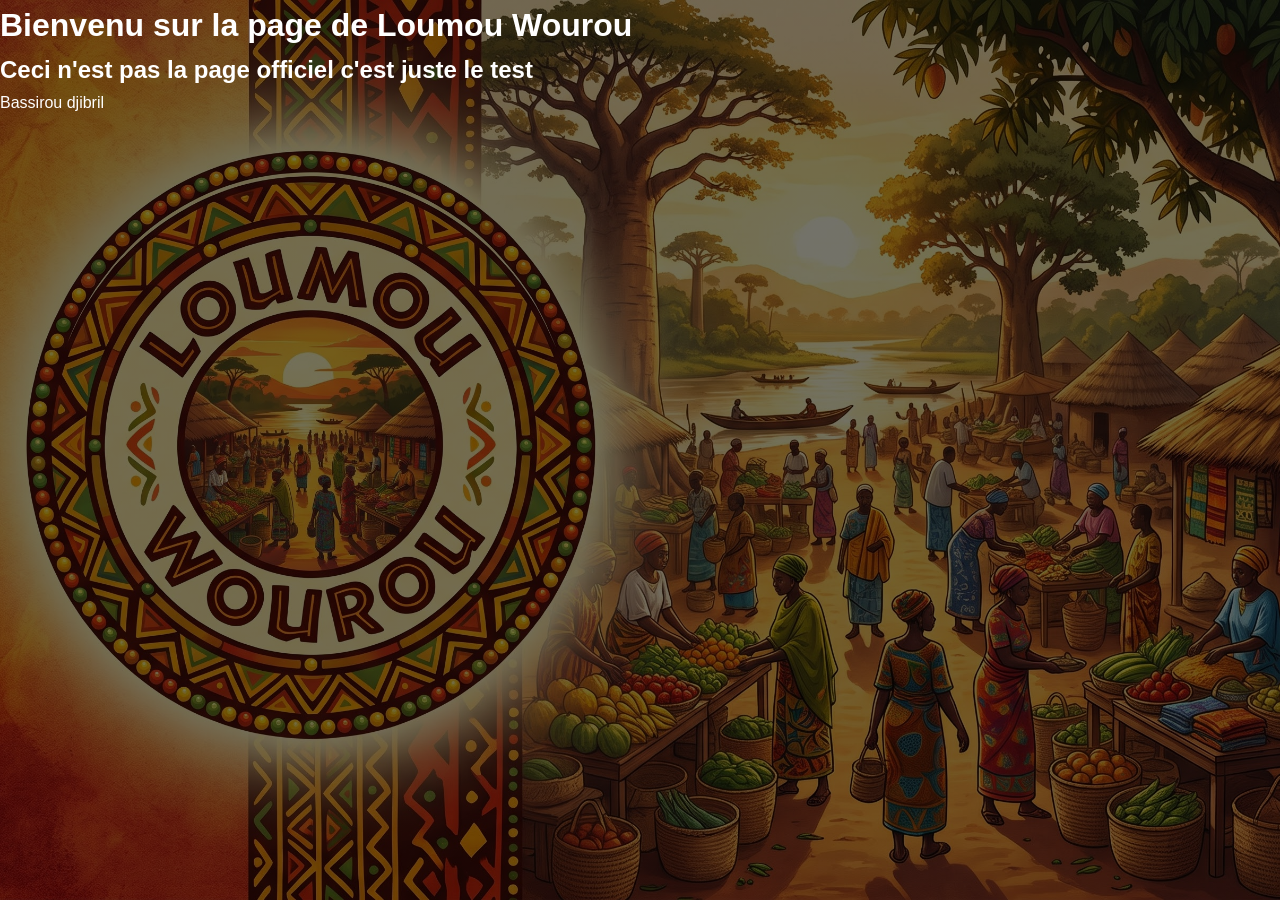
<file: index.html>
<!DOCTYPE html>
<html lang="fr">
<head>
    <meta charset="utf -8">
    <name="viewport" content="width= devices-width, initial sacre=1">
    <title>Loumou Wourou</title>
    <link rel= "stylesheet" href="style.css" >
</head>
<body>
    <header><h1>Bienvenu sur la page de Loumou Wourou</h1>
        <h2>Ceci n'est pas la page officiel c'est juste le test</h2>
    </header>
</body>
<footer>Bassirou djibril</footer>
</html>
</file>
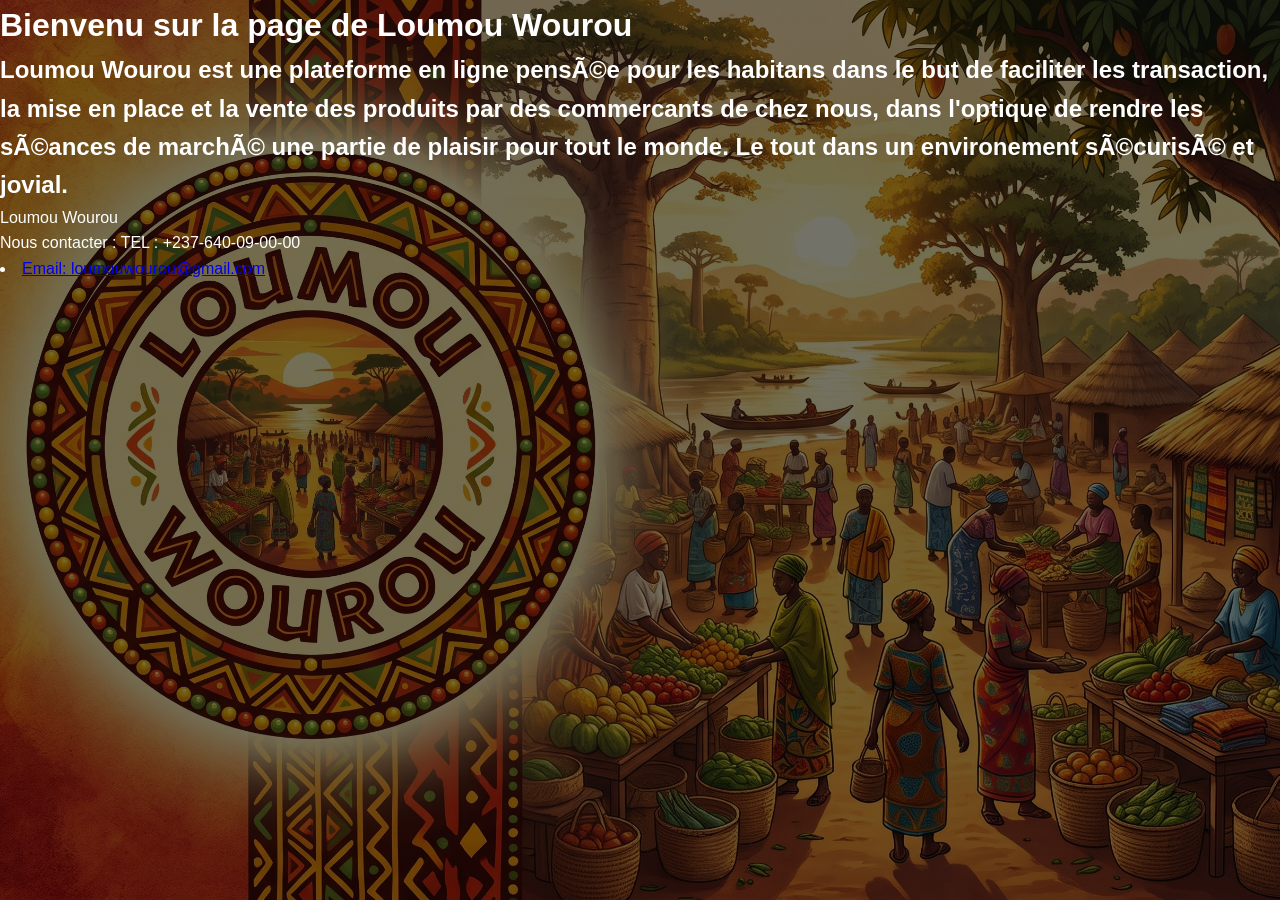
<file: A propos .html>
<!DOCTYPE html>
<html lang="fr">
<head>
    <meta charset="utf -8">
    <name="viewport" content="width= devices-width, initial sacre=1">
    <title>Loumou Wourou</title>
    <link rel= "stylesheet" href="style.css" >
</head>
<body>
    <header><h1>Bienvenu sur la page de Loumou Wourou</h1>
        <p><h2>Loumou Wourou est une plateforme en ligne pensée pour les habitans dans le but de faciliter les transaction, la mise en place
            et la vente des produits par des commercants de chez nous, dans l'optique de rendre les séances de marché une partie de plaisir pour tout le monde. Le tout dans un environement sécurisé et jovial.
        
        </p>
        </h2>
    </header>
</body>
<footer>Loumou Wourou
    <p>Nous contacter :
        TEL : +237-640-09-00-00
        <li><a href="Email">Email: loumouwourou@gmail.com</a></li>
</html>
</file>
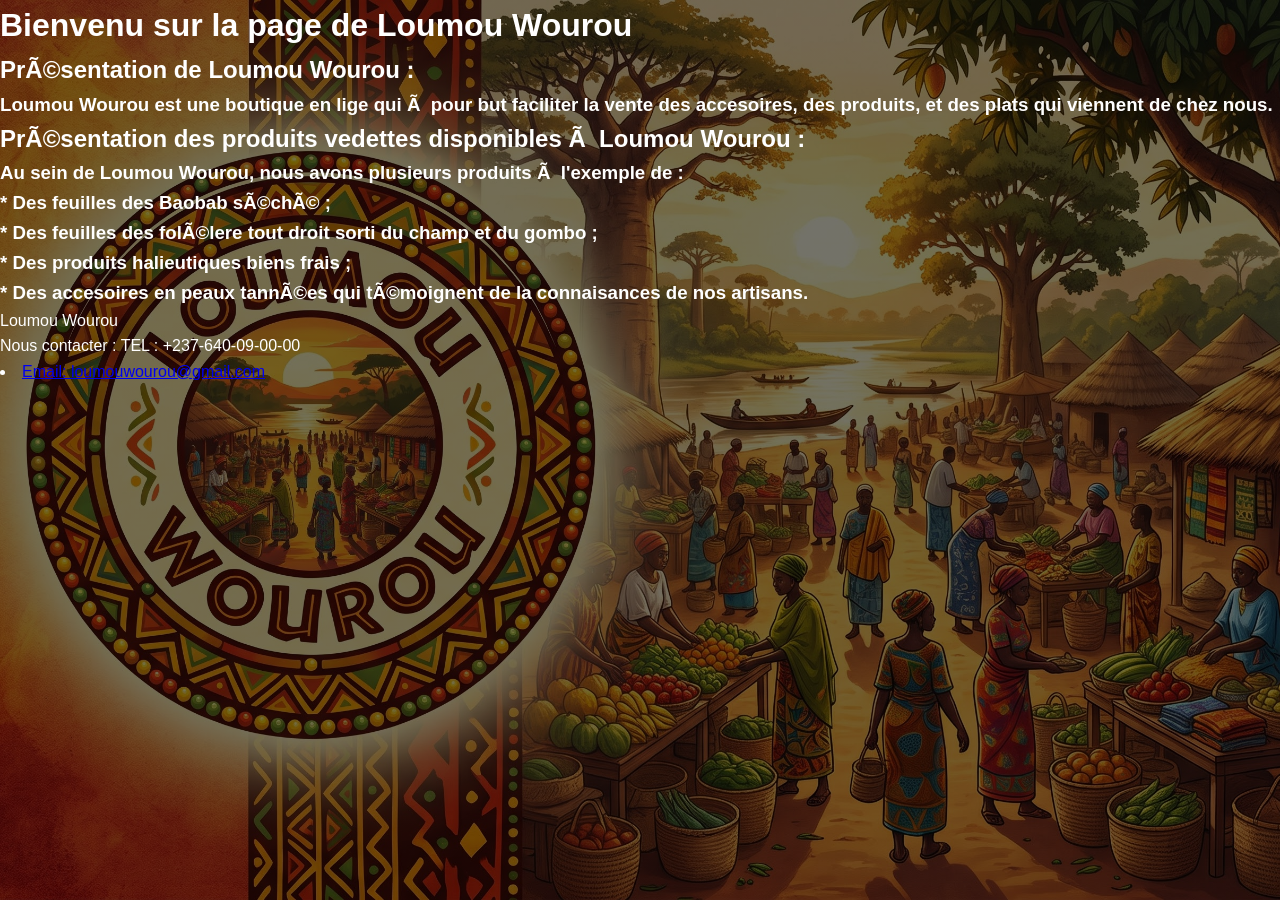
<file: Acceuil.html>
<!DOCTYPE html>
<html lang="fr">
<head>
    <meta charset="utf -8">
    <name="viewport" content="width= devices-width, initial sacre=1">
    <title>Loumou Wourou</title>
    <link rel= "stylesheet" href="style.css" >
</head>
<body>
    <header><h1>Bienvenu sur la page de Loumou Wourou</h1>
        <h2>Présentation de Loumou Wourou :</h2>
        <p><h3>Loumou Wourou est une boutique en lige qui à pour but faciliter la vente des 
            accesoires, des produits, et des plats qui viennent de chez nous. </h3>
        </p>
        <h2> Présentation des produits vedettes disponibles à Loumou Wourou : </h2>
        <h3> Au sein de Loumou Wourou, nous avons plusieurs produits à l'exemple de :
            <p>* Des feuilles des Baobab séché ;</p>
            <p>* Des feuilles des folélere tout droit sorti du champ et du gombo ;</p>
            <p>* Des produits halieutiques biens frais ;</p>
            <p>* Des accesoires en peaux tannées qui témoignent de la connaisances de nos artisans.</p>
        </h3>
    </header>
</body>
<footer>Loumou Wourou
    <p>Nous contacter :
        TEL : +237-640-09-00-00
        <li><a href="Email">Email: loumouwourou@gmail.com</a></li>
</html>
</file>
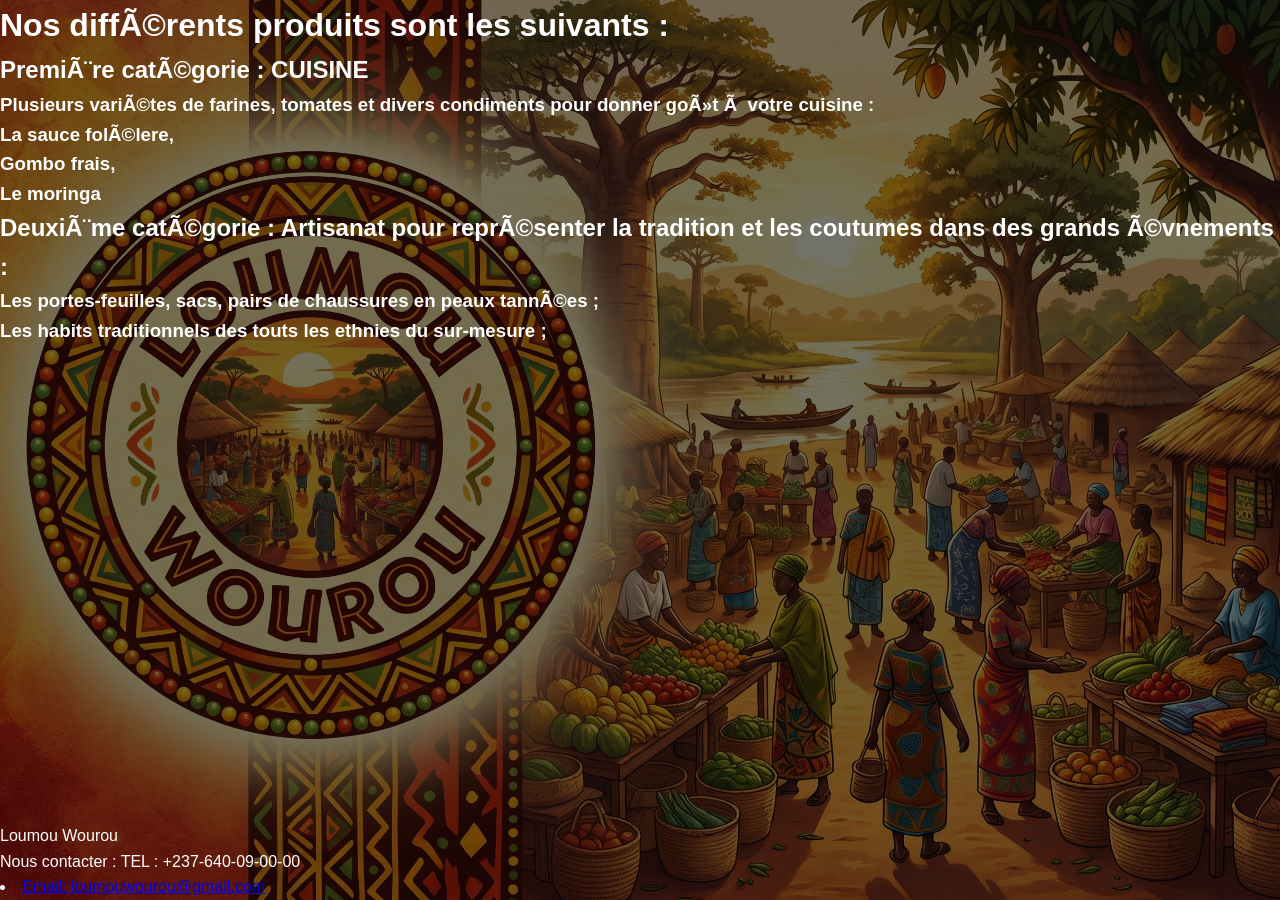
<file: Catalogue.html>
<!DOCTYPE html>
<html lang="fr">
<head>
    <meta charset="utf -8">
    <meta name="viewport" content="width = devices-width, initial-scale =1">
    <title>Catalogues de nos produits à Loumou Wourou :</title>
    <link rel= "stylesheet" href="style.css" >
</head>
<body>
    <header><h1>Nos différents produits sont les suivants :</h1></header>
    <main>
        <section>
            <h2>Première catégorie : CUISINE</h2>
            <p><h3>Plusieurs variétes de farines, tomates et divers condiments pour donner goût à votre cuisine :</h3>
            <p><h3>La sauce folélere,</h3></p>
            <p><h3> Gombo frais,</h3> </p>
            <p><h3>Le moringa</h3></p>
        </section>
        <section>
            <h2>Deuxième catégorie : Artisanat pour représenter la tradition et les coutumes dans des grands évnements :</h2>
            <p><h3>Les portes-feuilles, sacs, pairs de chaussures en peaux tannées ;</h3></p>
            <p><h3>Les habits traditionnels des touts les ethnies du sur-mesure ;</p>
        </section>
    </main>
</body>
<footer>Loumou Wourou
    <p>Nous contacter :
        TEL : +237-640-09-00-00
        <li><a href="Email">Email: loumouwourou@gmail.com</a></li>
</html>
</file>
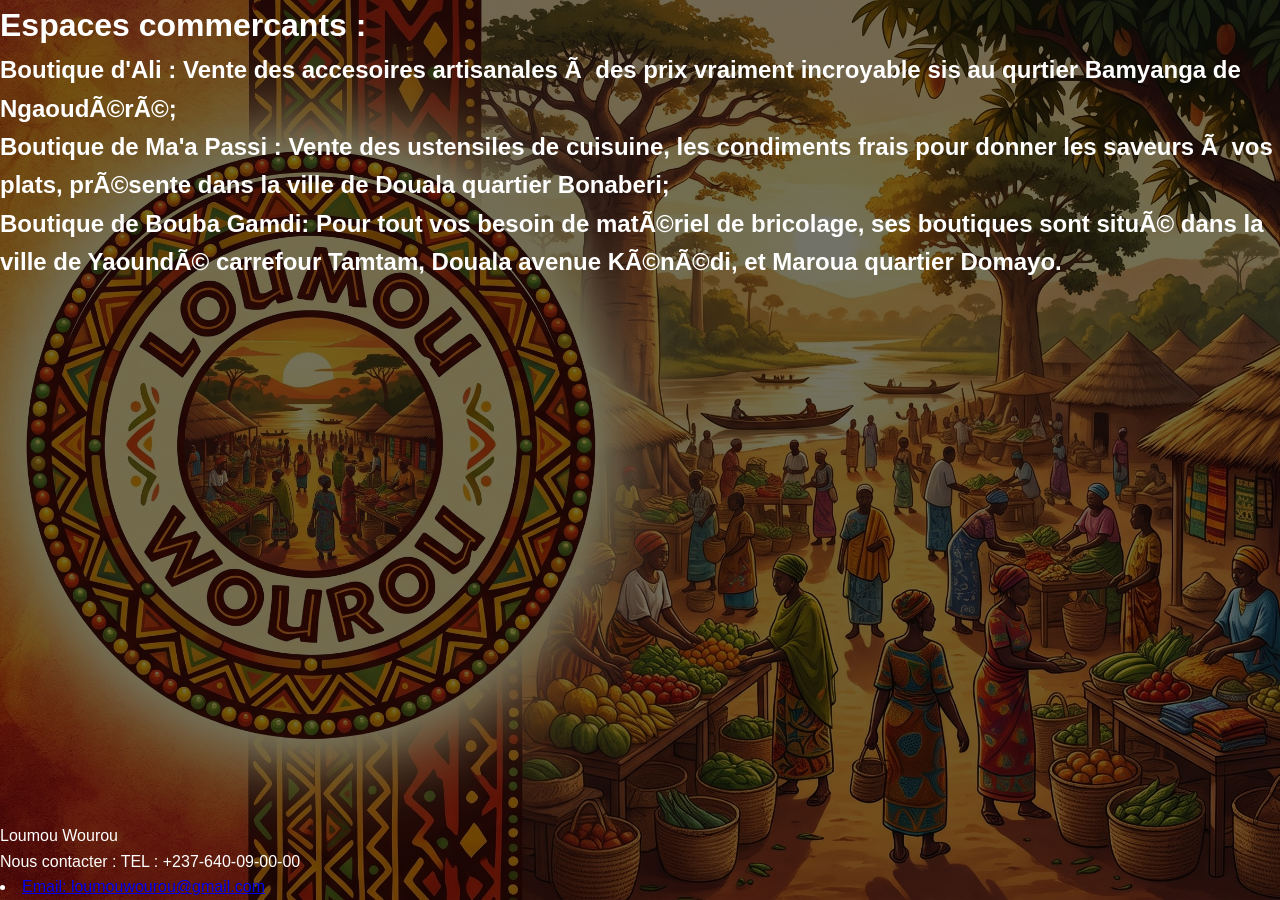
<file: Commercant .html>
<!DOCTYPE html>
<html lang="fr">
<head>
    <meta charset="utf -8">
    <meta name="viewport" content="width=devices-width, initial-scale =1">
    <title>Loumou Wourou</title>
    <link rel= "stylesheet" href="style.css" >
</head>
<body>
    <main>
        <header><h1>Espaces commercants :</h1></header>
        <p><h2> Boutique d'Ali : Vente des accesoires artisanales à des prix vraiment incroyable sis au qurtier Bamyanga de Ngaoudéré;</h2></p>
        <p><h2>Boutique de Ma'a Passi : Vente des ustensiles de cuisuine, les condiments frais pour donner les saveurs à vos plats, présente dans la ville de Douala quartier Bonaberi;</h2></p>
        <p><h2>Boutique de Bouba Gamdi: Pour tout vos besoin de matériel de bricolage, ses boutiques sont situé dans la ville de Yaoundé carrefour Tamtam, Douala avenue Kénédi, et Maroua quartier Domayo.</h2></p>
    </main>
</body>
<footer>Loumou Wourou
    <p>Nous contacter :
        TEL : +237-640-09-00-00
        <li><a href="Email">Email: loumouwourou@gmail.com</a></li>
</html>
</file>
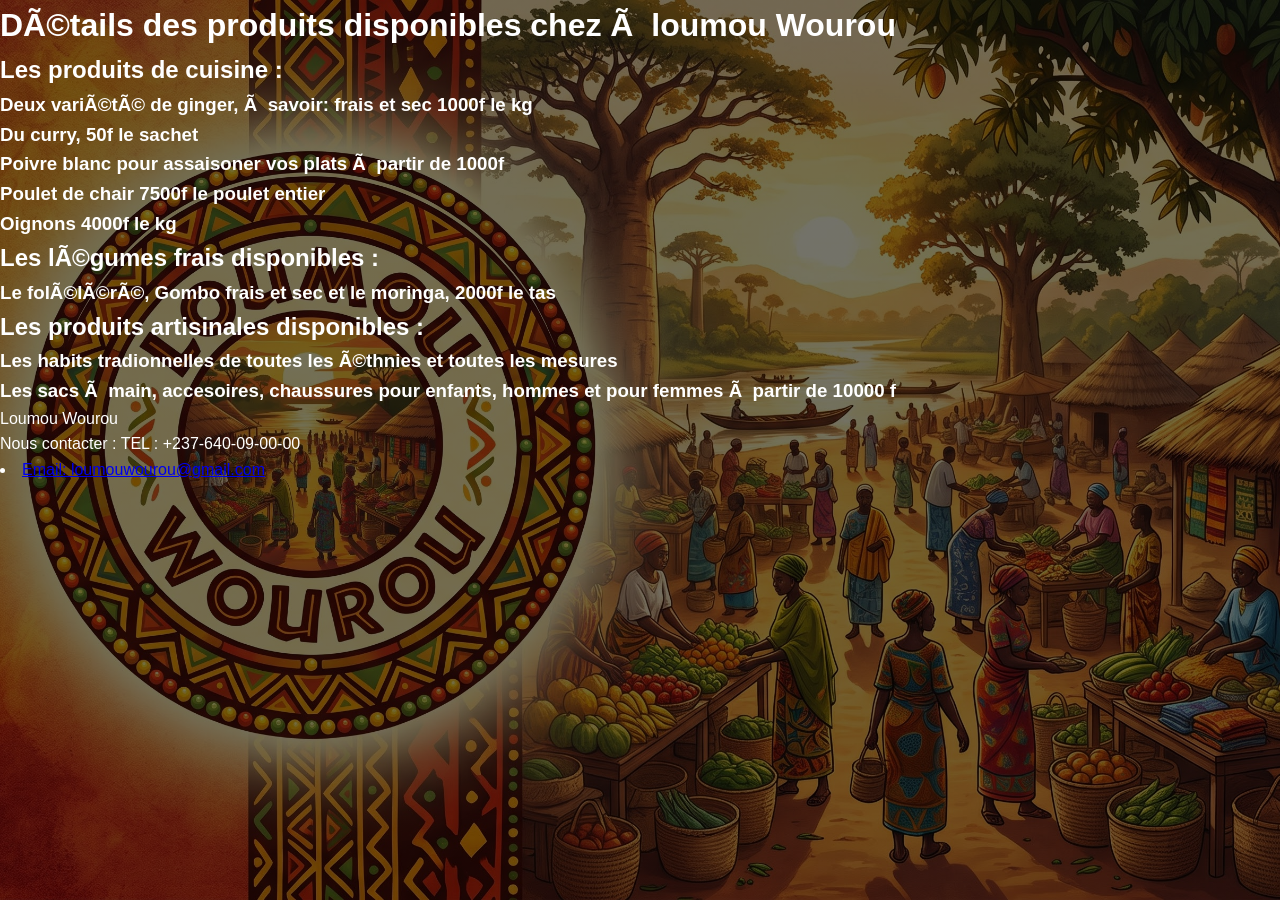
<file: Details du produit .html>
<!DOCTYPE html>
<html lang="fr">
<head>
    <meta charset="utf -8">
    <name="viewport" content="width= devices-width, initial sacre=1">
    <title>Loumou Wourou</title>
    <link rel= "stylesheet" href="style.css" >
</head>
<body>
    <main>
        <h1>Détails des produits disponibles chez à loumou Wourou</h1>
        <h2>Les produits de cuisine :</h2>
        <p><h3>Deux variété de ginger, à savoir:  frais et sec 1000f le kg</h3></p>
        <p><h3>Du curry, 50f le sachet</h3></p>
        <p><h3>Poivre blanc pour assaisoner vos plats à partir de 1000f</h3></p>
        <p><h3>Poulet de chair 7500f le poulet entier</h3></p>
        <p><h3>Oignons 4000f le kg</h3></p>
        <p><h2> Les légumes frais disponibles :</h2></p>
        <p><h3> Le foléléré, Gombo frais et sec et le moringa, 2000f le tas</h3></p>
        <p><h2> Les produits artisinales disponibles :</h2></p>
        <p><h3> Les habits tradionnelles de toutes les éthnies et toutes les mesures</h3></p>  
        <p><h3>Les sacs à main, accesoires, chaussures pour enfants, hommes et pour femmes à partir de  10000 f</h3></p>
              
    </main>
</body>
<footer>Loumou Wourou
    <p>Nous contacter :
        TEL : +237-640-09-00-00
        <li><a href="Email">Email: loumouwourou@gmail.com</a></li>
</html>
</file>
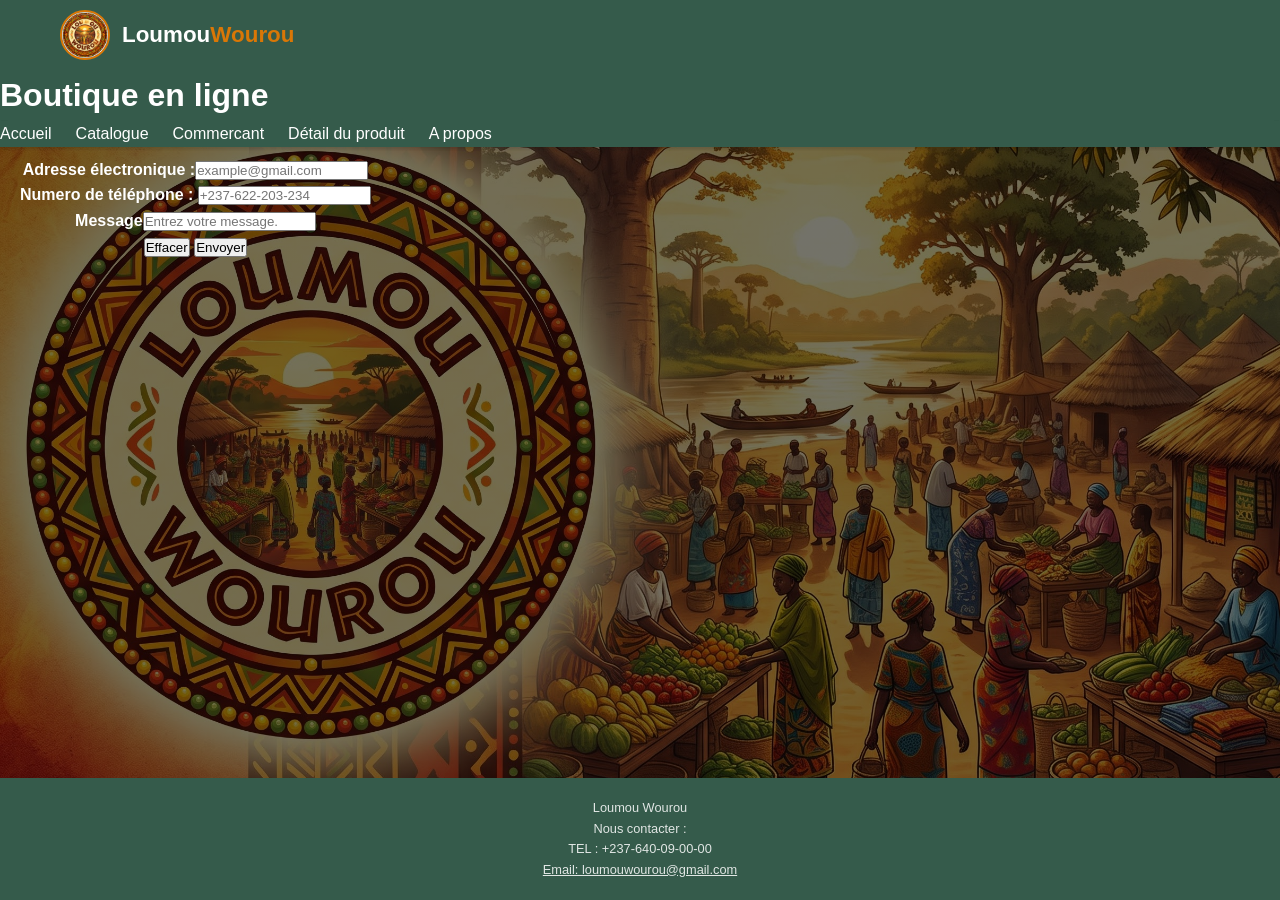
<file: LoumouWourou.html>
<!DOCTYPE html>
<html lang="fr">
<head>
    <meta charset="utf-8">
    <meta name="viewport" content="width= devices-width, initial scare =1">
    <title>Loumou Wourou</title>
    <link rel="icon" type="image/jpeg" href="LW logo.jpg">
    <link rel= "stylesheet" href="style.css">
</head>
<body>
<header class="navbar">
    <div class="container">
        <a href="LoumouWourou.html" class="logo-link">
            <img src="LW logo.jpg" alt="Logo de Loumou Wourou" class="logo-img">
            <span>Loumou<strong>Wourou</strong></span>
        </a>
    </div>   
    <h1>Boutique en ligne</h1>
    <nav class="navbar">
        <ul class="nav-links">
            <li><a href="Accueil.html">Accueil</a></li>
            <li><a href="Catalogue.html">Catalogue</a></li>
            <li><a href="Commercant .html">Commercant</a></li>
            <li><a href="Details du produit .html">Détail du produit</a></li>
            <li><a href="A propos .html">A propos</a></li>
        </ul>
    </nav>
</header>
<main id="Boutique">
     <form action="/conctact" method="submit" class="btn">
        <label for="email">Adresse électronique :</label><input id="email" name="email" type="email" required autocomplete="email" placeholder="example@gmail.com">
        <p><label for="Conctact">Numero de téléphone :</label> <input id="num" name="num" type="tel" required placeholder="+237-622-203-234"></p>
        <p><label for="Message"> Message</label><input id="message" name="message" type="textarea" required placeholder="Entrez votre message."></p>
       <button type="reset">Effacer</button>
        <button type="submit">Envoyer</button>
     </form>

</main>
<footer class="footer">
    <p>Loumou Wourou</p>
    <p>Nous contacter :<br>
        TEL : +237-640-09-00-00<br>
        <a href="mailto:loumouwourou@gmail.com">Email: loumouwourou@gmail.com</a>
    </p>
</footer>
</body>
</html>
</file>
<file: style.css>
/* =========================================
   1. VARIABLES & CONFIGURATION GLOBALE
   ========================================= */
:root {
  --primary-color: #47735c;      /* Vert sauge */
  --primary-dark: #355b4b;       /* Vert sauge foncé */
  --secondary-color: #d97706;    /* Ocre / Ambre (Terre / Récolte) */
  --bg-light: #f8f9fa;           /* Fond principal clair */
  --bg-card: #ffffff;            /* Fond des cartes produits */
  --text-main: #1f2937;          /* Texte principal */
  --text-muted: #6b7280;         /* Texte secondaire */
  --border-color: #e5e7eb;       /* Bordures légères */
  --radius: 10px;
  --shadow: 0 4px 6px -1px rgba(0, 0, 0, 0.08);
  --transition: all 0.25s ease;
}

* {
  margin: 0;
  padding: 0;
  box-sizing: border-box;
}

body {
  display: flex;
  flex-direction: column;
  font-family: 'Segoe UI', Roboto, Helvetica, Arial, sans-serif;
  color: #ffffff;
  line-height: 1.6;
  min-height: 100vh;
  background: linear-gradient(rgba(0, 0, 0, 0.55), rgba(0, 0, 0, 0.55)),
              url("LW background.jpg") no-repeat center center fixed;
  background-size: cover;
}

main {
  flex: 1;
}

.container {
  max-width: 1200px;
  margin: 0 auto;
  padding: 0 20px;
}

/* =========================================
   2. EN-TÊTE & NAVIGATION
   ========================================= */
.navbar {
  background-color: var(--primary-dark);
  box-shadow: 0 2px 4px rgba(0, 0, 0, 0.05);
  position: sticky;
  top: 0;
  z-index: 100;
}

.navbar .container {
  display: flex;
  justify-content: space-between;
  align-items: center;
  height: 70px;
}

.logo {
  font-size: 1.5rem;
  font-weight: 800;
  color: #ffffff;
  text-decoration: none;
  letter-spacing: -0.5px;
}

.logo span {
  color: var(--secondary-color);
}
.logo-link{
  display: flex;
  align-items: center;
  gap: 12px;
  text-decoration: none;
  color: #ffffff;
  font-size: 1.4rem;
  font-weight: 700;
}


.logo-link strong{
  color: var(--secondary-color);
}

.logo-img{
  height: 50px;
  width: 50px;
  object-fit: cover;
  border-radius: 50%;
  border: 2px solid var(--secondary-color);
}
.nav-links {
  background-color: var(--primary-dark);
  box-shadow: 0 2px 4px rgba(0, 0, 0, 0.05);
  position: sticky;
  z-index: 100;
  display: flex;
  list-style: none;
  gap: 24px;
  align-items: center;
}

.nav-links a {
  text-decoration: none;
  color: #ffffff;
  font-weight: 500;
  transition: var(--transition);
}

.nav-links a:hover {
  color: var(--secondary-color);
}

/* =========================================
   3. BOUTONS
   ========================================= */
.btn {
  display: inline-block;
  padding: 10px 20px;
  border-radius: var(--radius);
  font-weight: 600;
  text-decoration: none;
  border: none;
  cursor: pointer;
  transition: var(--transition);
  text-align: center;
}

.btn-primary {
  background-color: var(--primary-color);
  color: #ffffff;
}

.btn-primary:hover {
  background-color: var(--primary-dark);
}

.btn-secondary {
  background-color: var(--secondary-color);
  color: #ffffff;
}

.btn-secondary:hover {
  opacity: 0.9;
}

/* =========================================
   4. SECTION HERO (BANNIÈRE)
   ========================================= */
.hero {
  background: linear-gradient(135deg, var(--primary-dark), var(--primary-color));
  color: #ffffff;
  padding: 70px 20px;
  text-align: center;
  margin-bottom: 40px;
}

.hero h1 {
  font-size: 2.5rem;
  margin-bottom: 15px;
}

.hero p {
  font-size: 1.15rem;
  max-width: 650px;
  margin: 0 auto 25px;
  opacity: 0.9;
}

/* Barre de recherche */
.search-bar {
  display: flex;
  max-width: 550px;
  margin: 0 auto;
  background: #ffffff;
  border-radius: var(--radius);
  padding: 5px;
}

.search-bar input {
  flex: 1;
  border: none;
  padding: 12px 15px;
  font-size: 1rem;
  outline: none;
  border-radius: var(--radius);
}

/* =========================================
   5. GRILLE DU CATALOGUE PRODUITS
   ========================================= */
.section-title {
  font-size: 1.75rem;
  margin-bottom: 24px;
  color: var(--primary-dark);
}

.product-grid {
  display: grid;
  grid-template-columns: repeat(auto-fill, minmax(270px, 1fr));
  gap: 24px;
  margin-bottom: 60px;
}

.product-card {
  background-color: var(--bg-card);
  border-radius: var(--radius);
  overflow: hidden;
  box-shadow: var(--shadow);
  border: 1px solid var(--border-color);
  transition: var(--transition);
  display: flex;
  flex-direction: column;
}

.product-card:hover {
  transform: translateY(-4px);
  box-shadow: 0 10px 15px -3px rgba(0, 0, 0, 0.1);
}

.product-image {
  width: 100%;
  height: 200px;
  object-fit: cover;
  background-color: #e5e7eb;
}

.product-info {
  padding: 18px;
  flex: 1;
  display: flex;
  flex-direction: column;
}

.product-category {
  font-size: 0.75rem;
  text-transform: uppercase;
  font-weight: 700;
  color: var(--secondary-color);
  margin-bottom: 6px;
}

.product-title {
  font-size: 1.2rem;
  font-weight: 700;
  margin-bottom: 8px;
}

.product-seller {
  font-size: 0.875rem;
  color: var(--text-muted);
  margin-bottom: 14px;
}

.product-footer {
  margin-top: auto;
  display: flex;
  justify-content: space-between;
  align-items: center;
  padding-top: 12px;
  border-top: 1px solid var(--border-color);
}

.product-price {
  font-size: 1.15rem;
  font-weight: 800;
  color: var(--primary-color);
}

/* =========================================
   6. PIED DE PAGE (FOOTER)
   ========================================= */
.footer {
  background-color: var(--primary-dark);
  color: #ffffff;
  text-align: center;
  padding: 20px;
  margin-top: 40px;
}

.footer p {
  font-size: 0.8rem;
  opacity: 0.85;
}

.footer a {
  color: #ffffff;
}

.footer a:hover {
  color: var(--secondary-color);
}

/* =========================================
   7. RESPONSIVE MOBILE
   ========================================= */
@media (max-width: 768px) {
  .hero h1 {
    font-size: 1.9rem;
  }

  .nav-links {
    display: none; /* À remplacer par un menu burger si besoin */
  }

  .search-bar {
    flex-direction: column;
    background: transparent;
    gap: 10px;
  }

  .search-bar input {
    width: 100%;
  }
}
</file>
